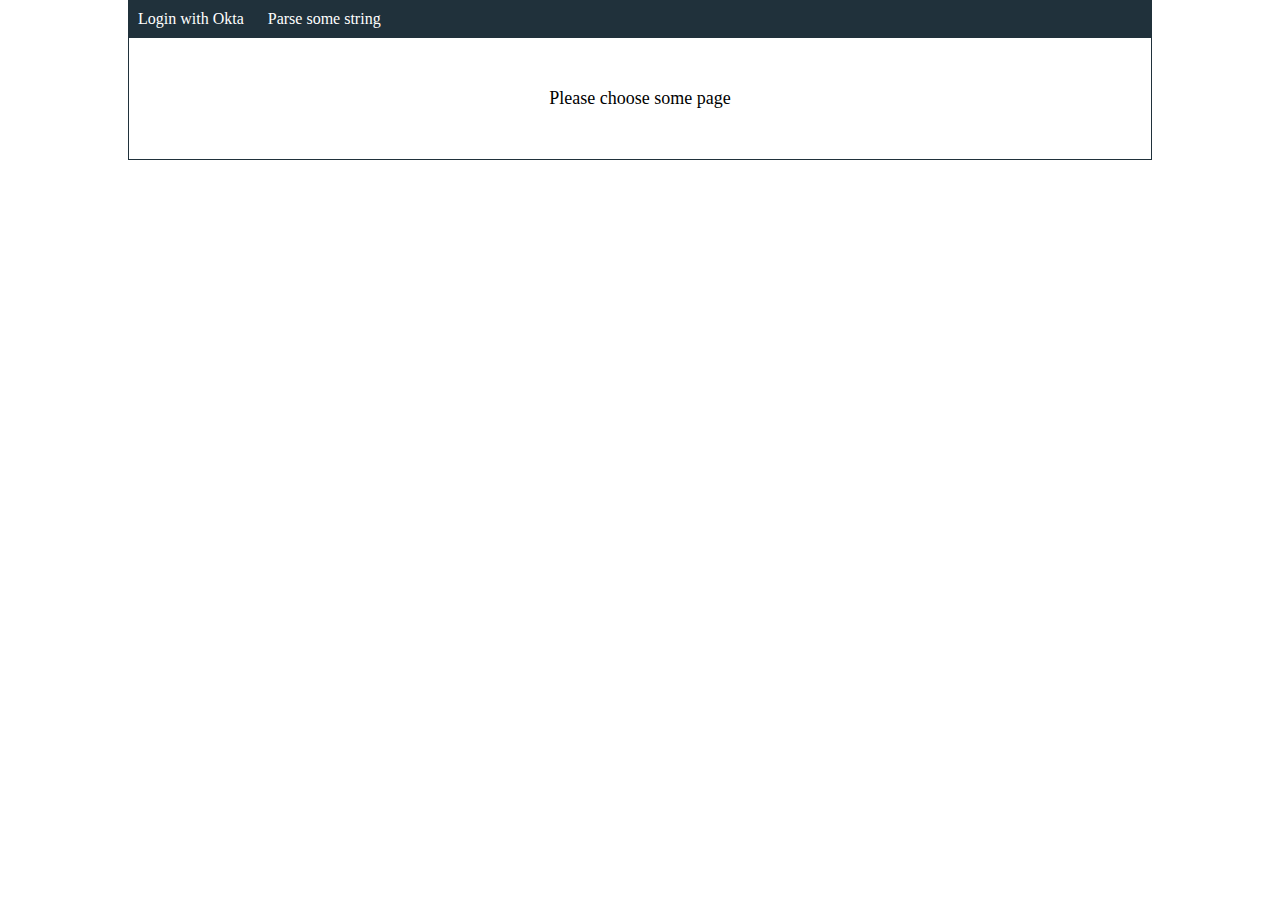
<file: index.html>
<html>
    <head>
        <title>Home</title>
        <link rel="stylesheet" href="style.css">
    </head>
    <body>
        <header>
            <a href="/pages/okta-login.php">Login with Okta</a>
            <a href="/pages/parsing-form.html">Parse some string</a>
        </header>
        <main>
            Please choose some page
        </main>
    </body>
</html>
</file>
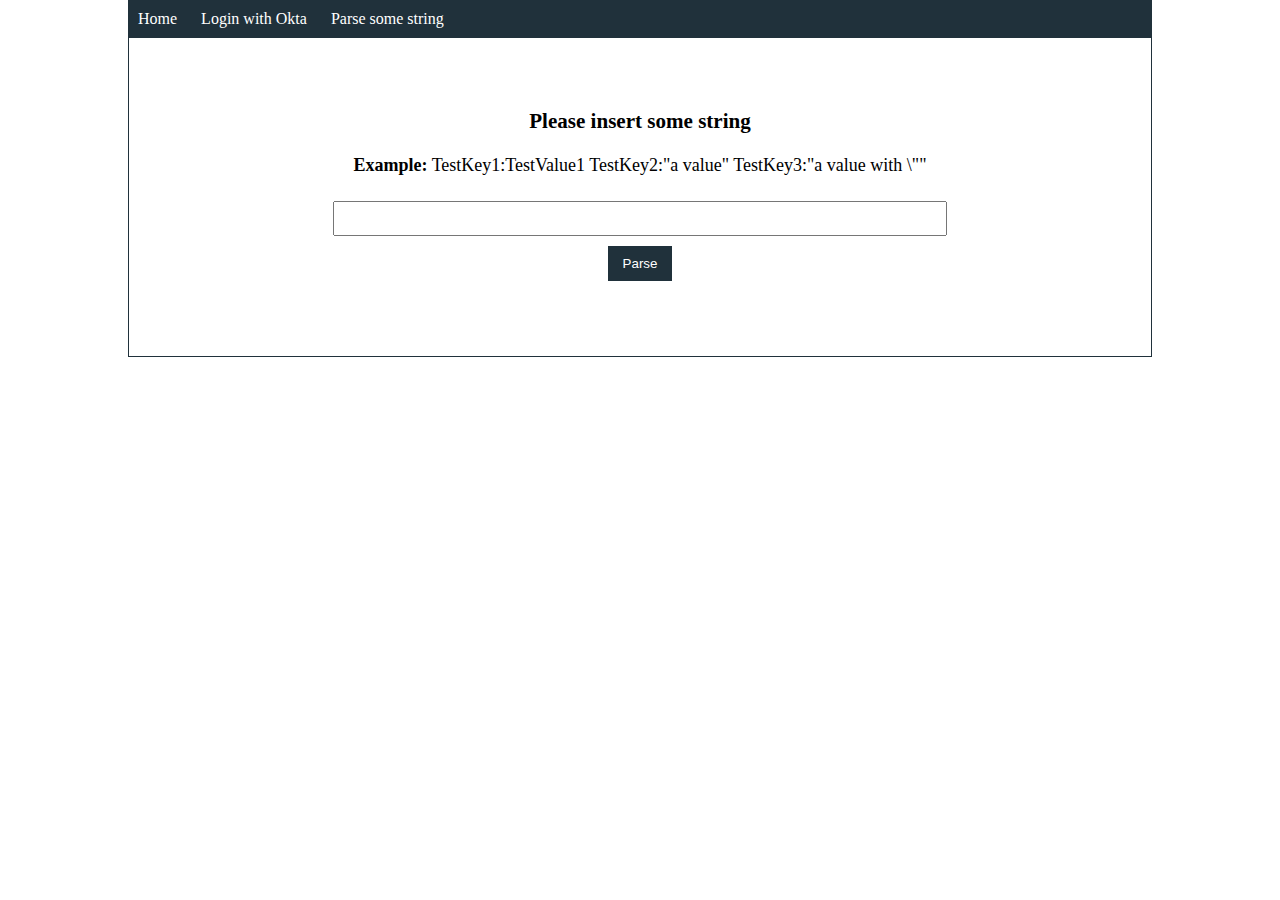
<file: pages/parsing-form.html>
<html>
    <head>
        <title>Parse some string</title>
        <link rel="stylesheet" href="../style.css">
    </head>
    <body>
        <header>
            <a href="/index.html">Home</a>
            <a href="/pages/okta-login.php">Login with Okta</a>
            <a href="/pages/parsing-form.html">Parse some string</a>
        </header>
        <main>
            <h3>Please insert some string</h3>
            <div><b>Example:</b> TestKey1:TestValue1 TestKey2:"a value" TestKey3:"a value with \""</div>
            <form action="parsing.php" method="POST">
                <input type="text" name="text"><br>
                <button type="submit">Parse</button>
            </form>
        </main>
    </body>
</html>
</file>
<file: style.css>
body {
    margin: 0 auto;
    width: 1024px;
}
header {
    background-color: #20313b;
    padding: 10px 0;
}

header a {
    color: white;
    text-decoration: none;
    padding: 10px;
}

header a:hover {
    color: white;
    text-decoration: none;
    background-color: rgba(255, 255, 255, 0.15);
}

header a:active {
    color: white;
    text-decoration: none;
    background-color: rgba(255, 255, 255, 0.15);
}

header a:focus {
    color: white;
    text-decoration: none;
    background-color: rgba(255, 255, 255, 0.15);
}

main {
    text-align: center;
    padding: 50px 0;
    border: 1px solid #20313b;
    border-top: none;
    font-size: 18px;
}

main form {
    margin: 25px 0;
}

main form input {
    width: 60%;
    height: 35px;
}

main form button {
    border: none;
    padding: 10px 15px;
    margin-top: 10px;
    background-color: #20313b;
    color: white;
    cursor: pointer;
}

main form button:hover {
    background-color: #364148;
}
</file>
